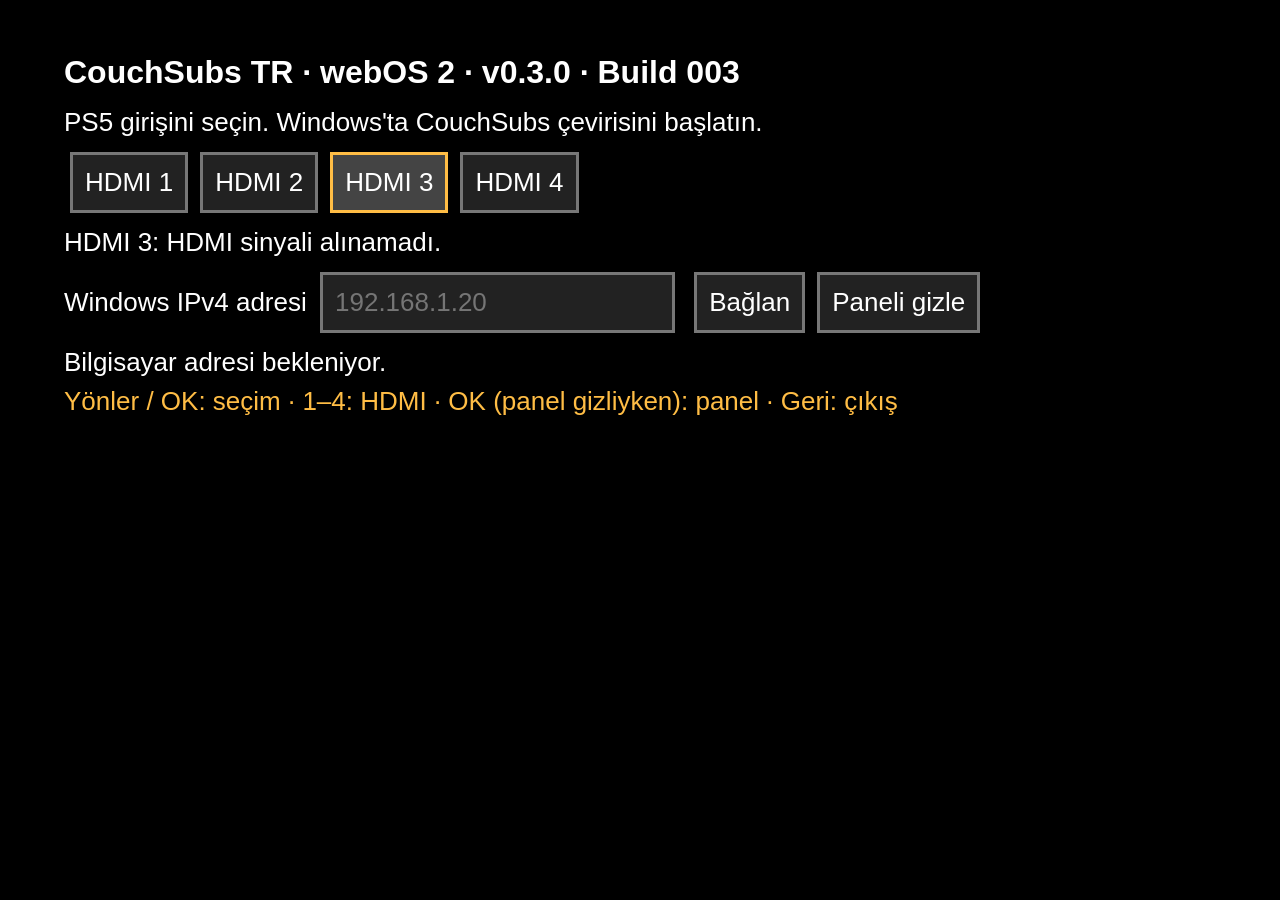
<file: tv-webos2-test/index.html>
<!doctype html>
<html><head><meta charset="utf-8"><meta name="viewport" content="width=1920">
<title>CouchSubs TR webOS 2</title>
<style>
html,body{margin:0;width:100%;height:100%;overflow:hidden;background:#000;color:#fff;font-family:Arial,sans-serif}
#hdmi,#hdmi video{position:absolute;left:0;top:0;width:100%;height:100%}
#subtitle-cover{position:absolute;display:none;background:#000;z-index:1}
#screen-translations{position:absolute;left:0;top:0;width:100%;height:100%;z-index:2;pointer-events:none}
.screen-translation{position:absolute;box-sizing:border-box;overflow:hidden;background:#000;color:#fff;text-align:center;white-space:pre-line;word-wrap:break-word}
#panel{position:absolute;z-index:4;left:40px;top:30px;right:40px;background:rgba(0,0,0,.88);padding:24px;font-size:26px}
h1{font-size:32px;margin:0 0 16px}p{margin:8px 0}
input,button{font-size:26px;padding:12px;margin:6px;border:3px solid #777;background:#222;color:white}
input:focus,button:focus{border-color:#ffbd45;background:#444;outline:none}
#subtitle{position:absolute;z-index:3;left:10%;right:10%;bottom:12%;text-align:center;font-size:44px;font-weight:bold;display:none;white-space:pre-line;word-wrap:break-word}
#text{background:rgba(0,0,0,.85);padding:12px 20px;display:inline-block}
#help{color:#ffbd45}
</style></head><body>
<div id="hdmi"></div>
<div id="panel">
<h1>CouchSubs TR · webOS 2 · v0.3.0 · Build 003</h1>
<p>PS5 girişini seçin. Windows'ta CouchSubs çevirisini başlatın.</p>
<div><button data-port="1">HDMI 1</button><button data-port="2">HDMI 2</button><button data-port="3">HDMI 3</button><button data-port="4">HDMI 4</button></div>
<p id="status" role="status">HDMI bekleniyor.</p>
<div>
<label for="address">Windows IPv4 adresi</label>
<input id="address" type="text" maxlength="21" placeholder="192.168.1.20" autocomplete="off">
<button id="connect">Bağlan</button><button id="toggle">Paneli gizle</button>
</div>
<p id="connection" role="status">Bilgisayar adresi bekleniyor.</p>
<p id="help">Yönler / OK: seçim · 1–4: HDMI · OK (panel gizliyken): panel · Geri: çıkış</p>
</div>
<div id="subtitle-cover"></div>
<div id="screen-translations"></div>
<div id="subtitle"><span id="text"></span></div>
<script src="app.js"></script></body></html>
</file>
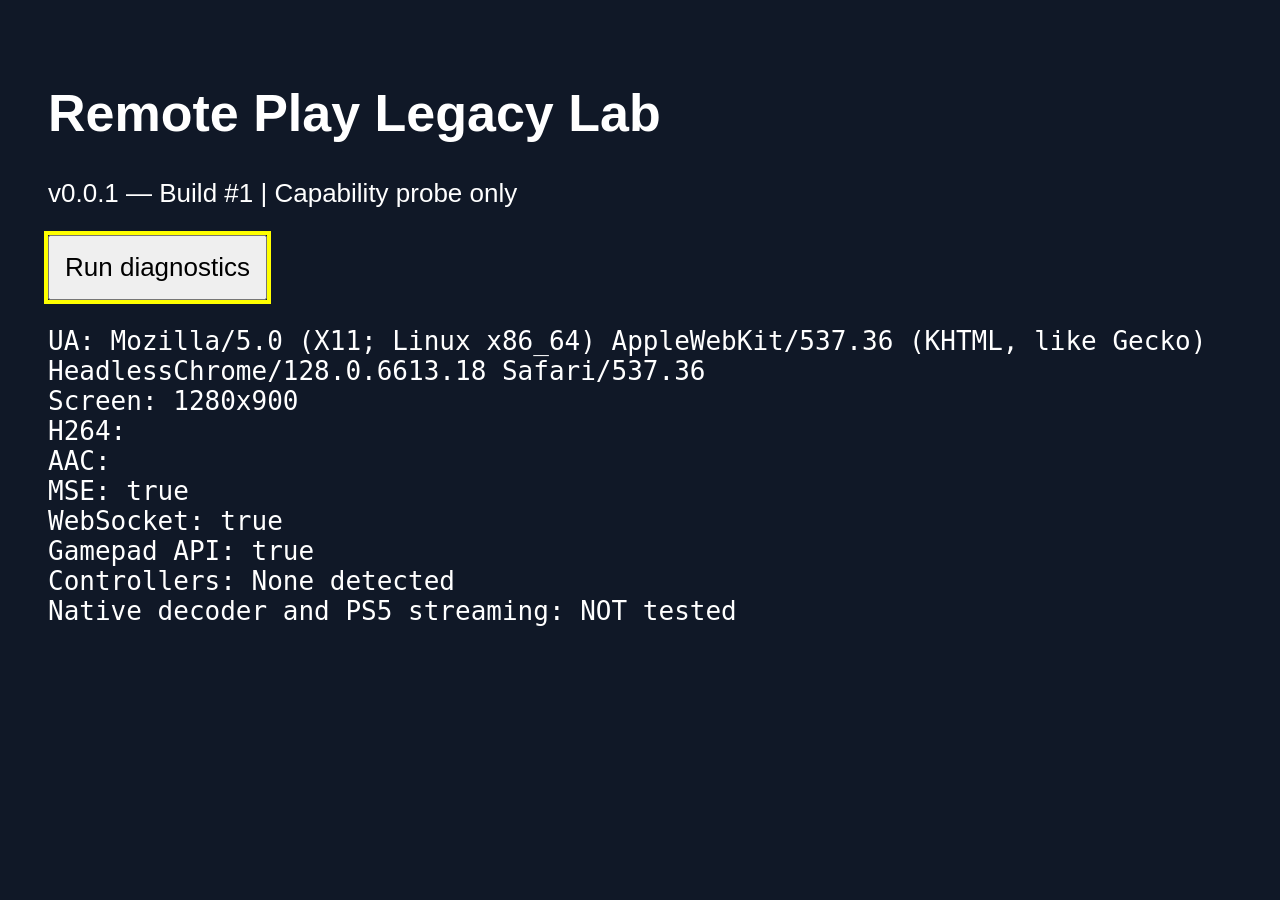
<file: remote-play-legacy/probe/index.html>
<!doctype html><html><head><meta charset="utf-8"><title>Remote Play Legacy Lab</title><style>body{background:#101827;color:white;font:26px Arial;padding:40px}pre{white-space:pre-wrap}button{font-size:26px;padding:15px}button:focus{outline:4px solid yellow}</style></head><body><h1>Remote Play Legacy Lab</h1><p>v0.0.1 — Build #1 | Capability probe only</p><button id="scan" autofocus>Run diagnostics</button><pre id="out"></pre><script>(function(){var out=document.getElementById('out');function scan(){var v=document.createElement('video'),g=navigator.getGamepads||navigator.webkitGetGamepads,p=[];try{if(g){var a=g.call(navigator);for(var i=0;i<a.length;i++){if(a[i])p.push(a[i].id);}}}catch(e){p.push(String(e));}out.textContent=['UA: '+navigator.userAgent,'Screen: '+screen.width+'x'+screen.height,'H264: '+v.canPlayType('video/mp4; codecs="avc1.42E01E"'),'AAC: '+v.canPlayType('audio/mp4; codecs="mp4a.40.2"'),'MSE: '+!!window.MediaSource,'WebSocket: '+!!window.WebSocket,'Gamepad API: '+!!g,'Controllers: '+(p.join(', ')||'None detected'),'Native decoder and PS5 streaming: NOT tested'].join('\n');}document.getElementById('scan').onclick=scan;window.addEventListener('gamepadconnected',scan);scan();setInterval(scan,2000);}());</script></body></html>
</file>
